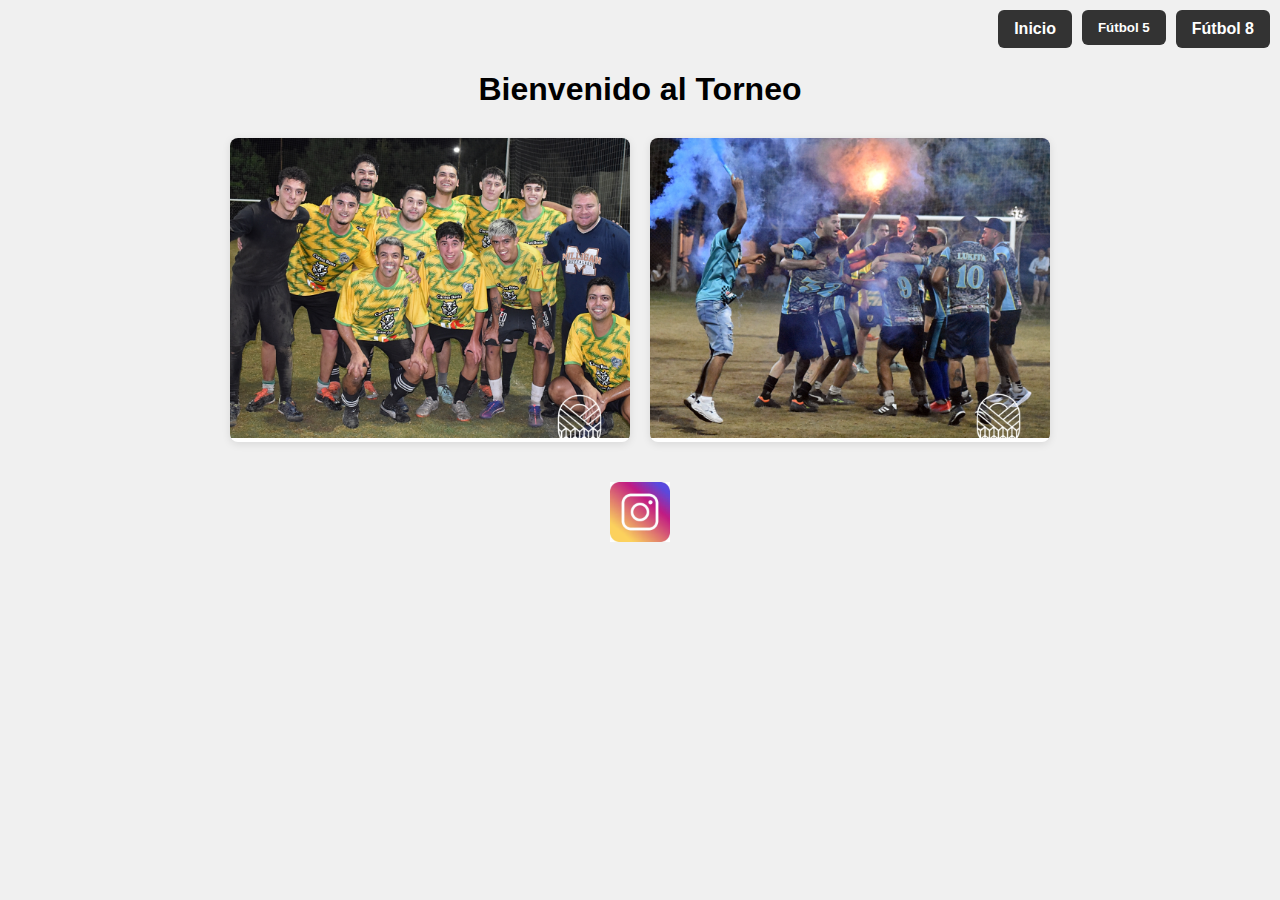
<file: index.html>
<!DOCTYPE html>
<html lang="es">
<head>
  <meta charset="UTF-8">
  <title>Inicio - Torneo</title>
  <link rel="stylesheet" href="styles.css">
</head>
<body>
  
<div class="menu-container">
    <a href="index.html" class="grupo-btn">Inicio</a>
  <div class="dropdown">
    <button class="dropbtn">Fútbol 5</button>
    <div class="dropdown-content">
      <a href="grupo.html?grupo=Futbol6A">Grupo A</a>
      <a href="grupo.html?grupo=Futbol6B">Grupo B</a>
    </div>
  </div>
  <a href="grupo.html?grupo=Futbol8" class="grupo-btn">Fútbol 8</a>
</div>


  <main class="presentacion">
    <h1>Bienvenido al Torneo</h1>
    <div class="grupo-container">
      <div class="grupo-card">
        <img src="img/futbol6a.jpg" alt="Fútbol 6A">
      </div>
      <div class="grupo-card">
        <img src="img/futbol6b.jpg" alt="Fútbol 6B">
      </div>
    </div>

    <div class="instagram-link">
      <a href="https://www.instagram.com/complejo.valbe/" target="_blank">
        <img src="img/instagram.png" alt="Instagram" class="instagram-button">
      </a>
    </div>
  </main>
</body>
</html>
</file>
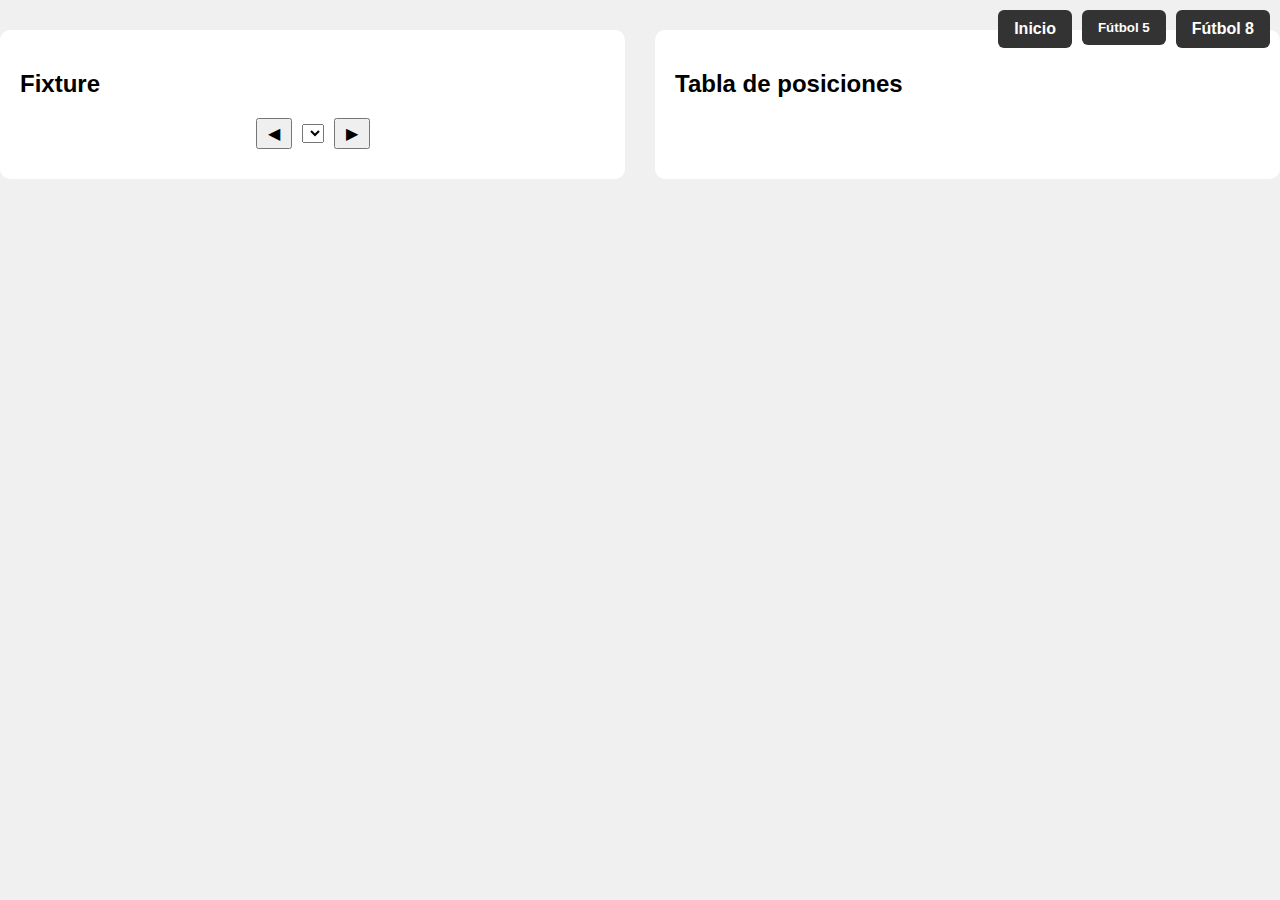
<file: grupo.html>
<!DOCTYPE html>
<html lang="es">
<head>
  <meta charset="UTF-8">
  <title>Grupo</title>
  <link rel="stylesheet" href="styles.css">
</head>
<body>
  <div class="menu-container">
    <a href="index.html" class="grupo-btn">Inicio</a>
    <div class="dropdown">
      <button class="dropbtn">Fútbol 5</button>
      <div class="dropdown-content">
        <a href="grupo.html?grupo=Futbol6A">Grupo A</a>
        <a href="grupo.html?grupo=Futbol6B">Grupo B</a>
      </div>
    </div>
    <a href="grupo.html?grupo=Futbol8" class="grupo-btn">Fútbol 8</a>
  </div>

  <h1 id="titulo-grupo"></h1>
  <div class="grupo-layout">
    <div class="fixture-section">
      <h2>Fixture</h2>
      <div class="selector-fecha-container">
  <button id="btn-anterior" onclick="navegarFecha(-1)">◀</button>
  <select id="selector-fecha" onchange="cambiarFecha()"></select>
  <button id="btn-siguiente" onclick="navegarFecha(1)">▶</button>
</div>

      <div id="fixture"></div>
    </div>

    <div class="tabla-section">
      <h2>Tabla de posiciones</h2>
      <div id="tabla"></div>
    </div>
  </div>

  <script src="grupo.js"></script>
</body>
</html>
</file>
<file: styles.css>
body {
  font-family: Arial, sans-serif;
  margin: 0;
  background: #f0f0f0;
}
header {
  position: sticky;
  top: 0;
  background: #222;
  padding: 10px 20px;
  z-index: 1000;
}
.menu {
  display: flex;
  justify-content: flex-end;
  gap: 10px;
}
.btn {
  background: #007bff;
  color: white;
  border: none;
  padding: 10px 16px;
  border-radius: 6px;
  cursor: pointer;
  font-size: 14px;
}
.dropdown {
  position: relative;
}
.dropdown-content {
  display: none;
  position: absolute;
  right: 0;
  background-color: white;
  box-shadow: 0px 8px 16px rgba(0,0,0,0.2);
  z-index: 1;
  border-radius: 4px;
  overflow: hidden;
}
.dropdown-content a {
  color: black;
  padding: 10px 12px;
  text-decoration: none;
  display: block;
}
.dropdown:hover .dropdown-content {
  display: block;
}
.presentacion {
  padding: 50px 20px;
  text-align: center;
}
.presentacion h1 {
  margin-bottom: 30px;
}
.grupo-container {
  display: flex;
  justify-content: center;
  gap: 20px;
  flex-wrap: wrap;
}
.grupo-card {
  background: white;
  border-radius: 8px;
  overflow: hidden;
  text-align: center;
  box-shadow: 0 2px 8px rgba(0,0,0,0.1);
  cursor: pointer;
  transition: transform 0.2s;
}
.grupo-card:hover {
  transform: scale(1.05);
}
.grupo-card img {
  width: 400px;
  height: 300px;
  object-fit: cover;
}
.grupo-card p {
  margin: 10px 0;
}
.grupo-layout {
  display: flex;
  gap: 30px;
  margin-top: 30px;
}
.fixture-section, .tabla-section {
  flex: 1;
  background: white;
  padding: 20px;
  border-radius: 10px;
}
.fixture-item {
  margin-bottom: 10px;
}
table {
  width: 100%;
  border-collapse: collapse;
  margin-top: 10px;
}
th, td {
  border: 1px solid #ccc;
  padding: 6px;
  text-align: center;
}

.instagram-link {
  margin-top: 40px;
}
.instagram-button {
  width: 60px;
  height: 60px;
  object-fit: contain;
  cursor: pointer;
  transition: transform 0.2s;
}
.instagram-button:hover {
  transform: scale(1.1);
}

.header-buttons {
  display: flex;
  justify-content: flex-end;
  gap: 20px;
  padding: 20px;
  background-color: #efefef;
}
.header-buttons a {
  text-decoration: none;
  color: #333;
  font-weight: bold;
  background: #f2f2f2;
  padding: 10px 15px;
  border-radius: 5px;
  transition: background 0.2s;
}
.header-buttons a:hover {
  background: #ddd;
}
.fixture-item {
  display: flex;
  justify-content: space-between;
  align-items: center;
  border-bottom: 1px solid #ccc;
  padding: 6px 0;
}
.fixture-teams {
  flex: 1;
  text-align: center;
}
.fixture-status {
  width: 120px;
  text-align: right;
  font-style: italic;
  font-size: 0.9em;
}

.botones-container {
  position: absolute;
  top: 10px;
  right: 10px;
  display: flex;
  gap: 12px;
}
.grupo-btn {
  text-decoration: none;
  color: #fff;
  background-color: #333;
  padding: 10px 15px;
  border-radius: 6px;
  font-weight: bold;
  transition: background-color 0.2s;
}
.grupo-btn:hover {
  background-color: #555;
}

.fixture-list {
  width: 100%;
  max-width: 600px;
  margin: 30px auto;
  background-color: #f7f7f7;
  border-radius: 10px;
  padding: 10px;
  box-shadow: 0 0 10px rgba(0,0,0,0.1);
}
.fixture-item {
  display: flex;
  justify-content: space-between;
  align-items: center;
  padding: 8px 12px;
  border-bottom: 1px solid #ccc;
  font-weight: bold;
  background-color: #fff;
}
.fixture-item:last-child {
  border-bottom: none;
}
.fixture-team-left {
  flex: 1;
  text-align: left;
}
.fixture-score {
  width: 60px;
  text-align: center;
}
.fixture-team-right {
  flex: 1;
  text-align: right;
}

.menu-container {
  position: absolute;
  top: 10px;
  right: 10px;
  display: flex;
  gap: 10px;
}
.dropbtn, .grupo-btn {
  background-color: #333;
  color: white;
  padding: 10px 16px;
  font-weight: bold;
  border: none;
  border-radius: 6px;
  cursor: pointer;
}
.dropdown {
  position: relative;
  display: inline-block;
}
.dropdown-content {
  display: none;
  position: absolute;
  right: 0;
  background-color: white;
  min-width: 140px;
  box-shadow: 0px 4px 10px rgba(0,0,0,0.1);
  z-index: 1;
}
.dropdown-content a {
  color: black;
  padding: 10px 12px;
  text-decoration: none;
  display: block;
}
.dropdown-content a:hover {
  background-color: #eee;
}
.dropdown:hover .dropdown-content {
  display: block;
}
.dropbtn:hover {
  background-color: #555;
}

.fixture-list {
  width: 100%;
  max-width: 700px;
  margin: 30px auto;
  background-color: #f7f7f7;
  border-radius: 10px;
  padding: 10px;
  box-shadow: 0 0 10px rgba(0,0,0,0.1);
}
.fixture-item {
  display: grid;
  grid-template-columns: 1fr 80px 1fr;
  align-items: center;
  padding: 10px 0;
  border-bottom: 1px solid #ccc;
  font-weight: bold;
  background-color: #fff;
}
.fixture-item:last-child {
  border-bottom: none;
}
.fixture-team-left,
.fixture-team-right {
  padding: 0 10px;
}
.fixture-score {
  text-align: center;
  font-size: 18px;
}


.fixture-item {
  display: grid;
  grid-template-columns: 1fr 80px 1fr;
  align-items: center;
  justify-items: center;
  padding: 10px 0;
  border-bottom: 1px solid #ccc;
  font-weight: bold;
  background-color: #fff;
  text-align: center;
}

.fixture-team-left {
  justify-self: start;
  padding-left: 10px;
}

.fixture-team-right {
  justify-self: end;
  padding-right: 10px;
}

.fixture-score {
  font-size: 18px;
}

.selector-fecha-container {
  display: flex;
  justify-content: center;
  align-items: center;
  gap: 10px;
  margin-bottom: 10px;
}

.selector-fecha-container button {
  padding: 4px 10px;
  font-size: 16px;
  cursor: pointer;
}

.selector-fecha-container button:disabled {
  opacity: 0.5;
  cursor: not-allowed;
}
</file>
